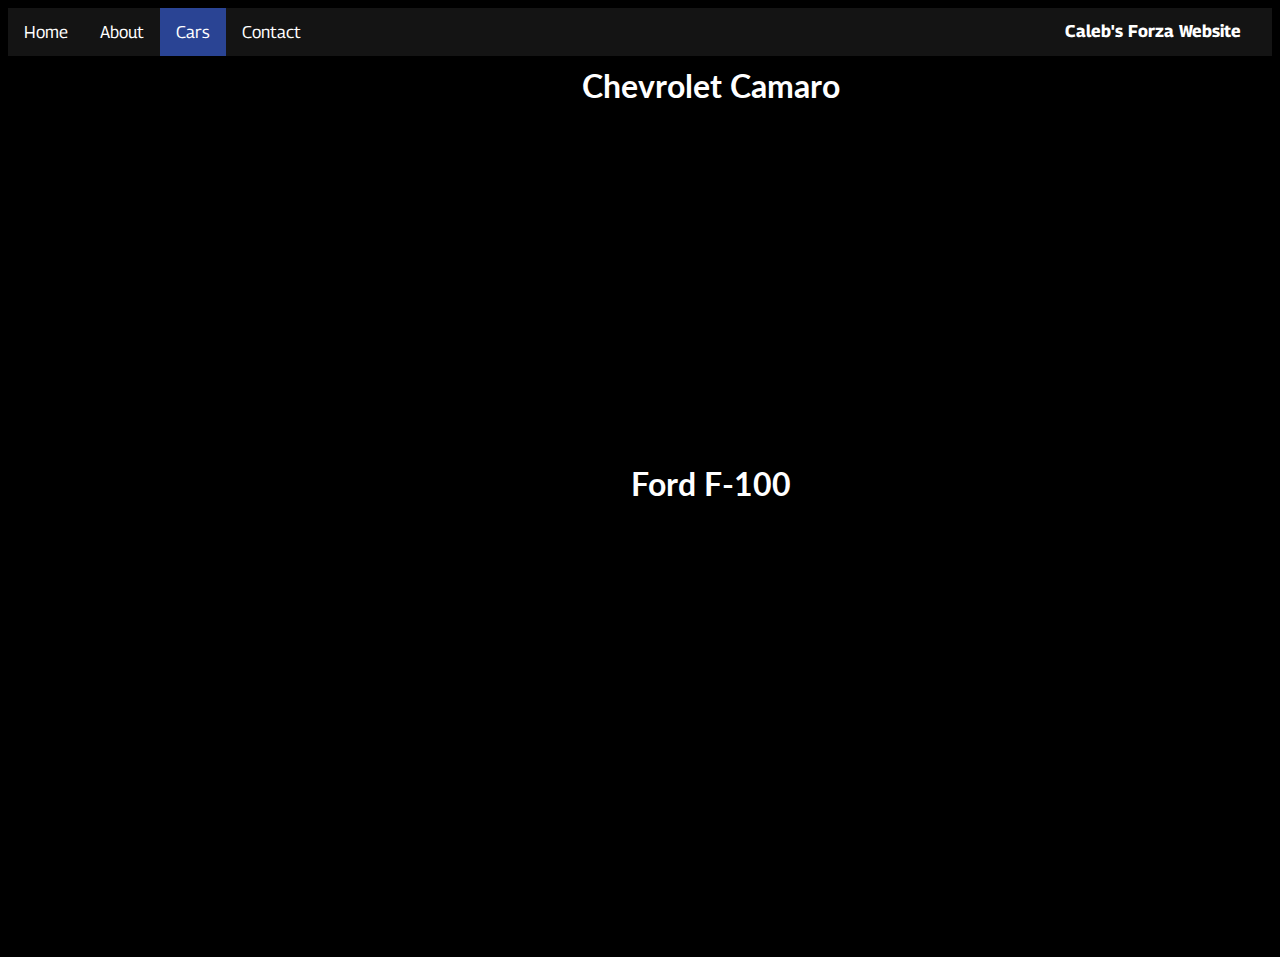
<file: cars.html>
<!DOCTYPE html>
<html lang="en">
  <head>
    <meta charset="UTF-8" />
    <meta http-equiv="X-UA-Compatible" content="IE=edge" />
    <meta name="viewport" content="width=device-width, initial-scale=1.0" />
    <title>Caleb's Forza Website</title>
    <link rel="stylesheet" href="lib/css/cars.css" />
  </head>
  <body>
    <div class="topnav">
      <a href="index.html">Home</a>
      <a href="about.html">About</a>
      <a class="active" href="cars.html">Cars</a>
      <a href="contact.html">Contact</a>
      <h1 id="header">Caleb's Forza Website</h1>
    </div>
    <div id="content">
      <div id="comments">
          <div id="chevycomments">
            <p class="chevycomments">One of the best sportscars ever!</p>
            <p class="chevycomments">So many customizable options</p>
            <button class="reviewBtn" id ="camaroBtn">Submit a Review</button>
          </div>

          <div id="fordcomments">
            <p class="fordcomments">One of the best off-road vehicles ever!</p>
            <p class="fordcomments">Very durable, holds up in rough terrain</p>
            <button class="reviewBtn" id ="fordBtn">Submit a Review</button>

        </div>
        
      </div>

      <div id="imgs" >
        <h1 class="namecar" onclick="chevyReveal()">Chevrolet Camaro</h1>
        <p class="type" id="sportscar">Sportcar</p>
        <img class="imgs" id="chevyImg" src="lib/css/img/camaro.png" alt="forza1" height="300px" width="450px" />
        <h1 class="namecar"id="fordTitle" onclick="fordReveal()">Ford F-100</h1>
        <p class="type" id="offroad">Off-Road Vehicle</p>
        <img class="imgs" id="fordImg"src="lib/css/img/ford.png" alt="forza2" height="300px" width="480px"/>
      </div>

      <div id="specs">
        <ul class="specs" id="chevyspecs">
          <li>6.2L V8 DI supercharged engine(very fast)</li>
          <li>6-speed manual transmission</li>
          <li>Lowering suspension upgrade system</li>
          <li>Power steering</li>
          <li>Rear wheel drive</li>
          <li>19 gal of fuel tank capacity</li>
          <li>3837 lbs (1740 kg)</li>
        </ul>

        <ul class="specs" id="fordspecs">
          <li>4.5L Naturally-Aspirated V8</li>
          <li>4-speed Transmission</li>
          <li>Rear Wheel Drive</li>
          <li>21 gal of fuel tank capacity</li>
          <li>6006 lbs (2724 kg)</li>
        </ul>
      </div>
    </div>

    <script src="lib/js/cars.js" defer></script>
  </body>
</html>
</file>
<file: lib/css/cars.css>
@import url("https://fonts.googleapis.com/css2?family=Georama:wght@300&display=swap");
@import url('https://fonts.googleapis.com/css2?family=Lato&display=swap');


body {
  background-color: black;
  font-family: 'Lato', sans-serif;

}


#header {
  color: white;
  font-family: "Georama", sans-serif;
  text-align: center;
  float: right;
  padding: 2px 16px;
  font-size: 17px;
  margin-right: 15px;

}


/* Add a black background color to the top navigation */
.topnav {
  background-color: #141414;
  overflow: hidden;
}

/* Style the links inside the navigation bar */
.topnav a {
  float: left;
  color: white;
  text-align: center;
  font-family: "Georama", sans-serif;
  padding: 14px 16px;
  text-decoration: none;
  font-size: 17px;
}

/* Change the color of links on hover */
.topnav a:hover {
  background-color: #c83e4d;
  color: black;
}

/* Add a color to the active/current link */
.topnav a.active {
  background-color: #2a4494;
  color: white;
}

p {
  color: white;
  margin: 5px;
}

li {
  color: white;
}

#content {
  display: flex;
  flex-direction: row;
  justify-content: space-evenly;
  margin: 10px;
}

#comments{
  display: flex;
  flex-direction: column;
  text-align: center;

}

#chevycomments{
  visibility: hidden;
  display: flex;
  flex-direction: column;
  margin-top: 170px;
  margin-bottom: 100px;
  justify-content: center;

}

.chevycomments{
  font-size: 30px;
  margin: 0;

}

#fordcomments{
  display: flex;
  flex-direction: column;
  margin-top: 200px;
  margin-bottom: 100px;
  justify-content: center;
  visibility: hidden;


}

.fordcomments{
  font-size: 30px;
  margin: 0;

}

#imgs{
  display: flex;
  flex-direction: column;
  color: white;
  text-align: center;
}

.imgs{
  margin-top: 0;
}

#fordImg{
  visibility: hidden;

}

#chevyImg{
  visibility: hidden;

}

#sportscar{
  visibility: hidden;

}

#offroad{
  visibility: hidden;

}

#specs{
  display: flex;
  flex-direction: column;
}

.specs{
  list-style-type: none;
  text-align: center;
  margin-top: 130px;
  margin-bottom: 150px;
}

#chevyspecs{
  margin-top: 105px;
  visibility: hidden;

}

#fordspecs{
  margin-top: 70px;
  visibility: hidden;
}

.specs li {
  margin: 10px;
}

.namecar{
  margin: 0;
}

#fordTitle{
  margin-top: 30px;
}

.reviewBtn{
  border-radius:16px;
  font-size: 18px;
}
</file>
